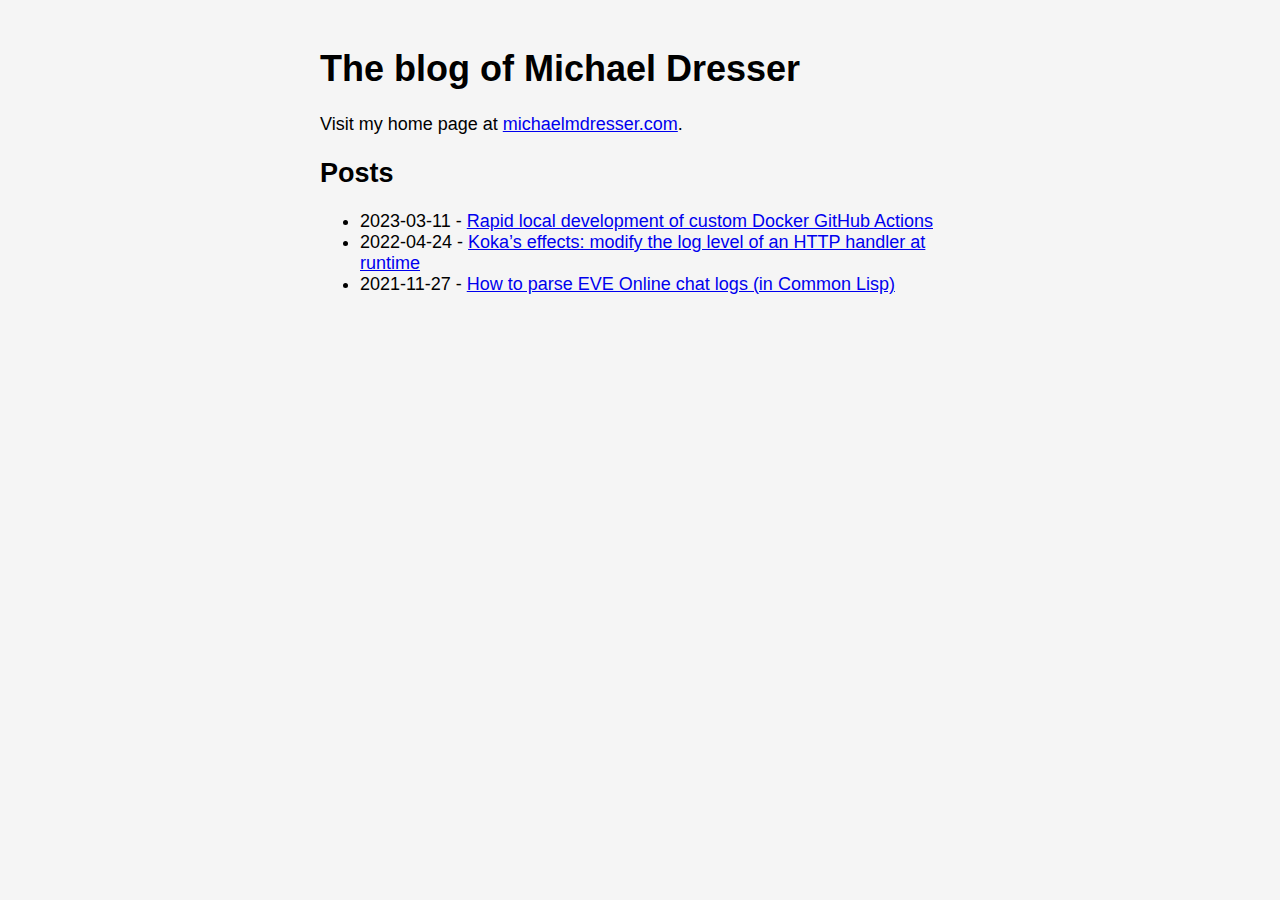
<file: docs/index.html>
<!DOCTYPE html>
<html lang="en" xml:lang="en">
    <head>
        <meta charset="utf-8" />
        <meta name="viewport" content="width=device-width, initial-scale=1, shrink-to-fit=no">
        <title>The blog of Michael Dresser</title>
  <link rel="stylesheet" href="style.css">
    </head>
    <body>
        <h1>The blog of Michael Dresser</h1>

<p>Visit my home page at <a href="https://michaelmdresser.com">michaelmdresser.com</a>.</p>
<h2 id="posts">Posts</h2>
<ul>
<li>2023-03-11 - <a href="posts/2023-03-11_custom-github-action-rapid-development.html">Rapid local development of custom Docker GitHub Actions</a></li>
<li>2022-04-24 - <a href="posts/2022-04-24_context-variable-log-level-koka-effects.html">Koka’s effects: modify the log level of an HTTP handler at runtime</a></li>
<li>2021-11-27 - <a href="posts/2021-11-27_how-to-parse-eve-chat-log.html">How to parse EVE Online chat logs (in Common Lisp)</a></li>
</ul>
    </body>
</html>
</file>
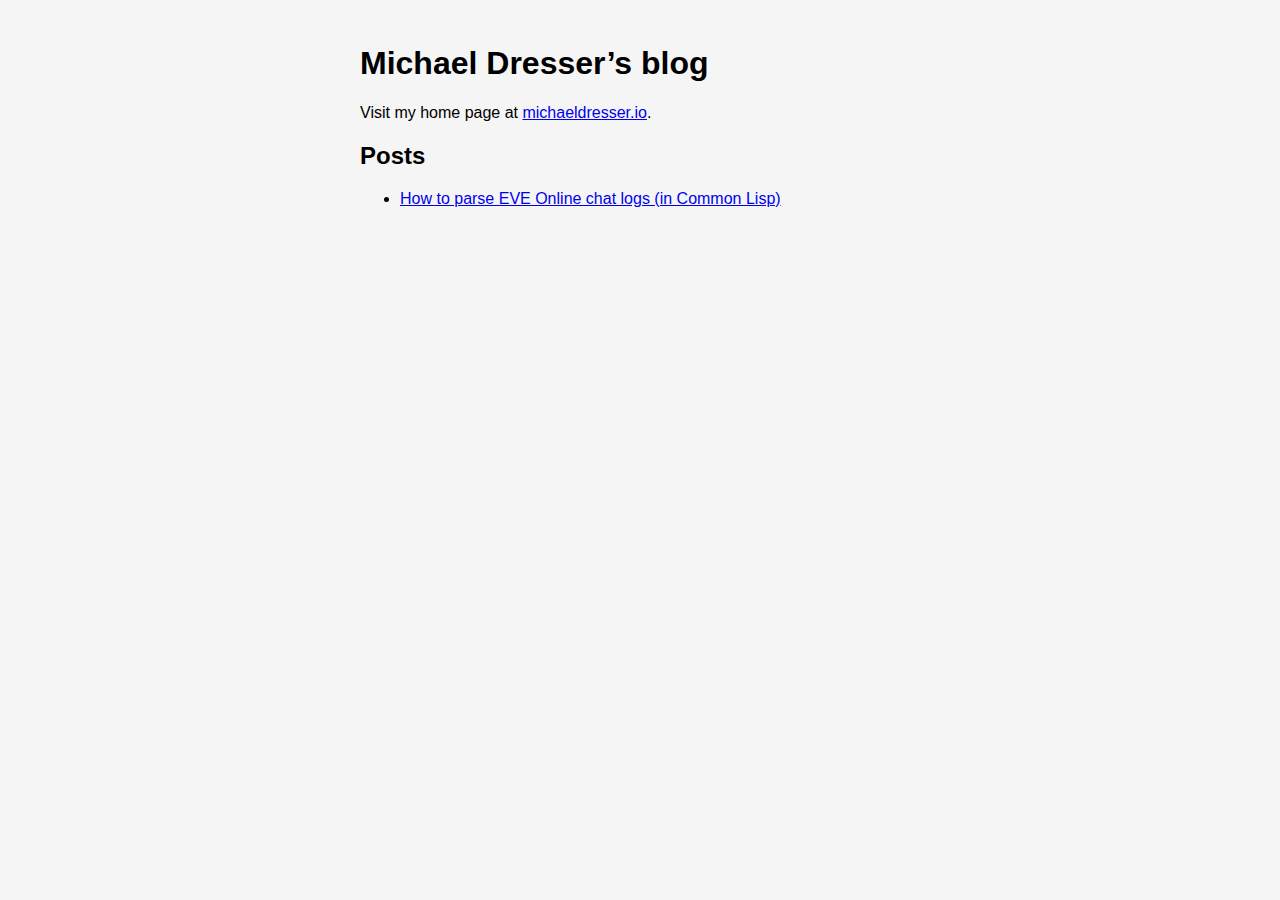
<file: site/index.html>
<!DOCTYPE html>
<html lang="en" xml:lang="en">
    <head>
        <meta charset="utf-8" />
        <title>Michael Dresser’s blog</title>
        <style type="text/css">
         
        </style>
  <link rel="stylesheet" href="style.css">
    </head>
    <body>
        <h1>Michael Dresser’s blog</h1>
<p>Visit my home page at <a href="https://michaeldresser.io">michaeldresser.io</a>.</p>
<h2 id="posts">Posts</h2>
<ul>
<li><a href="posts/2021-11-27_how-to-parse-eve-chat-log.html">How to parse EVE Online chat logs (in Common Lisp)</a></li>
</ul>
    </body>
</html>
</file>
<file: docs/style.css>
body {
     margin: auto;
     background-color: #F5F5F5;
     max-width: 40rem;
     padding: 1.5rem;
     font-size: 18px;
     font-family: "Helvetica", sans-serif;
}
</file>
<file: site/style.css>
body {
     margin: auto;
     background-color: #F5F5F5;
     max-width: 35rem;
     padding: 1.5rem;
     font-family: "Helvetica", sans-serif;
}
</file>
